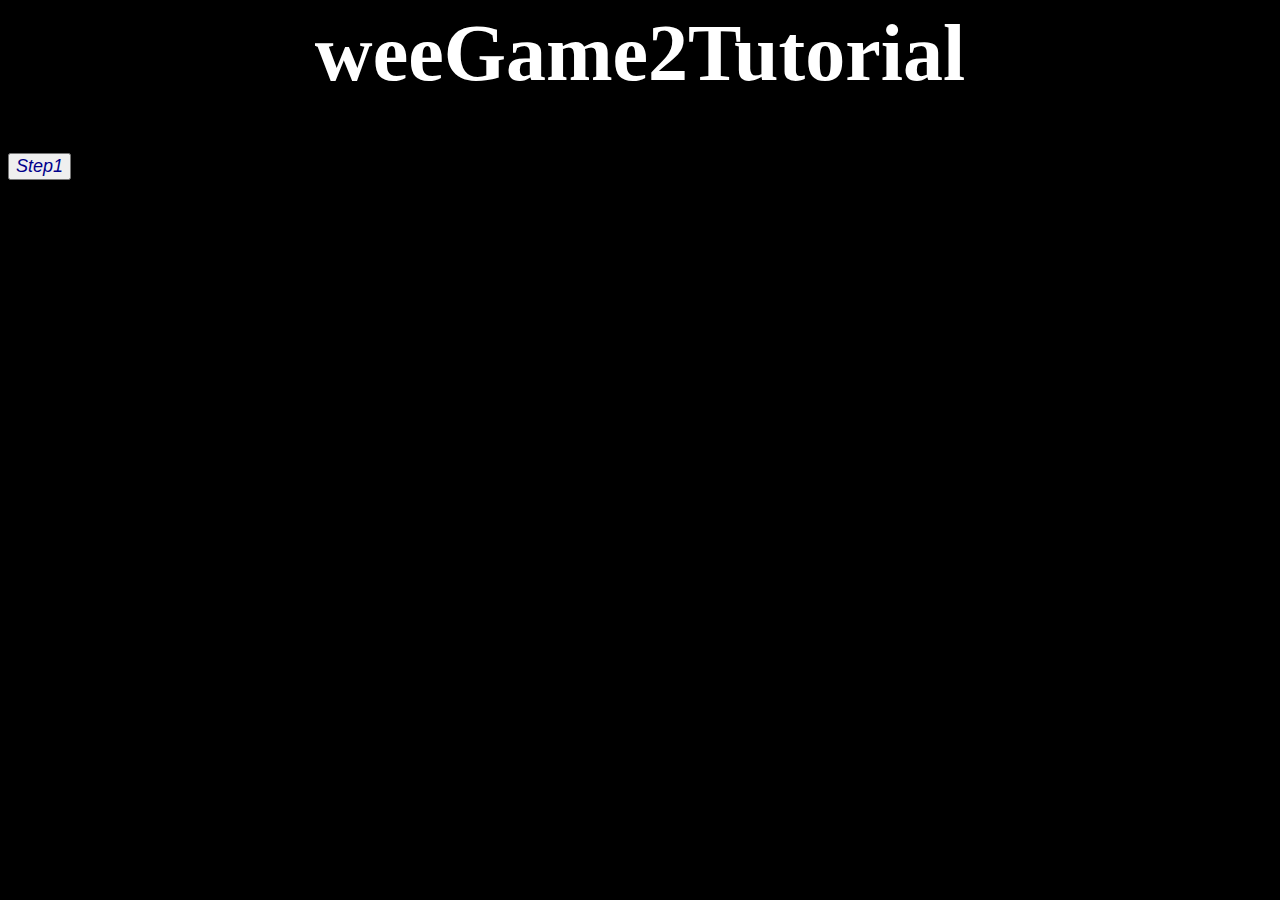
<file: weeGame2Tutorial.html>
<html>
    <head>
        <title>weeGame2Tutorial</title>
    </head>
    <meta name="viewport" content="width=device-width, initial-scale=1">
        <style>
            .tooltip {
                font-size: large;
                color: darkblue;
                font-style: italic;
            }
            
            .tooltiptext {
                font-size: large;
                color: gold;
                font-style: italic;
            }

            body {
                background-color: black;
                font-family: cursive;
            }

            .glow {
                font-size: 80px;
                color: #fff;
                text-align: center;
                -webkit-animation: glow 1s ease-in-out infinite alternate;
                -moz-animation: glow 1s ease-in-out infinite alternate;
                animation: glow 1s ease-in-out infinite alternate;
            }

            @-webkit-keyframes glow {
                from {
                    text-shadow: 0 0 10px #fff, 0 0 20px #fff, 0 0 30px #e60073, 0 0 40px #e60073, 0 0 50px #e60073, 0 0 60px #e60073, 0 0 70px #e60073;
                }
                
                to {
                    text-shadow: 0 0 20px #fff, 0 0 30px #ff4da6, 0 0 40px #ff4da6, 0 0 50px #ff4da6, 0 0 60px #ff4da6, 0 0 70px #ff4da6, 0 0 80px #ff4da6;
                }
            }
        </style>
    <body>    
        <script lang="javascript">
            function Step1OfTutorial() {
                let TutorialStep101 = document.getElementById("line1");
                if (TutorialStep101.style.display === "none") {
                    TutorialStep101.style.display = "block";
                } else {
                    TutorialStep1.style.display = "none";
                }
                setTimeout(Step1OfTutorial2, 1000);
            }
            
            function Step1OfTutorial2() {
                let TutorialStep102 = document.getElementById("step2btn")
                if (TutorialStep102.style.display === "none") {
                    TutorialStep102.style.display = "block";
                } else {
                    TutorialStep102.style.display = "none";
                }
                
            }
            function Step2OfTutorial(){
                let TutorialStep103 = document.getElementById("line2");
                if (TutorialStep103.style.display === "none") {
                    TutorialStep103.style.display = "block";
                } else {
                    TutorialStep103.style.display = "none";
                }
                setTimeout(Step2OfTutorial2, 1000);
            }
            
            function Step2OfTutorial2() {
                let TutorialStep104 = document.getElementById("step3btn")
                if (TutorialStep104.style.display === "none") {
                    TutorialStep104.style.display = "block";
                } else {
                    TutorialStep104.style.display = "none";
                }
                
            }
        
            function Step3OfTutorial(){
                let TutorialStep105 = document.getElementById("line3");
                if (TutorialStep105.style.display === "none") {
                    TutorialStep105.style.display = "block";
                } else {
                    TutorialStep105.style.display = "none";
                }
                setTimeout(Step3OfTutorial3, 1000);
            }
        
            function Step3OfTutorial3(){
                let TutorialStep106 = document.getElementById("step4btn");
                if (TutorialStep106.style.display === "none") {
                    TutorialStep106.style.display = "block";
                } else {
                    TutorialStep106.style.display = "none";
                }
                
            }
            
            function Step4OfTutorial(){
                let TutorialStep107 = document.getElementById("line4");
                if (TutorialStep107.style.display === "none") {
                    TutorialStep107.style.display = "block";
                } else {
                    TutorialStep107.style.display = "none";
                }
                setTimeout(Step4OfTutorial4, 1000);
            }
            
            function Step4OfTutorial4(){
                let TutorialStep108 = document.getElementById("step5btn");
                if (TutorialStep108.style.display === "none") {
                    TutorialStep108.style.display = "block";
                } else {
                    TutorialStep108.style.display = "none";
                }
                
            }
            
            function Step5OfTutorial(){
                let TutorialStep109 = document.getElementById("line5");
                if (TutorialStep109.style.display === "none") {
                    TutorialStep109.style.display = "block";
                } else {
                    TutorialStep109.style.display = "none";
                }
                setTimeout(EnterGame, 3500)
            }
            
            function EnterGame() {
                if (confirm('Are you ready to play the game?')) {
      				window.location = 'file:///C:/_code/TerraDog/oceanhim.github.io/weeGame2.html'
    			} else {
                    alert("Feel free to keep practicing in the tutorial.")
                    let gamereturn = document.getElementById("returntogame");
                    if (gamereturn.style.display === "none") {
                        gamereturn.style.display = "block";

                }
                }
            }
            
            function returntothegame() {
                if (confirm('Are you ready to play the game now?')) {
      				window.location = 'file:///C:/_code/TerraDog/oceanhim.github.io/weeGame2.html'
    			}
            }
            /*What I need to do next:
                When they click the Step1 button, after 4 seconds, the attack button will appear and the player can see how the cooldown works.
                When they click the Second button, an example of their damage counter will pop up/ same for when the orc attacks.
                When they click the 3rd button, I will show what your Armor stat will look like and how it comes into play.
                When they click the fourth button. I will show the player their stats/ an example and their high achievement.0

            */
            </script>
        <h1 class="glow">
            weeGame2Tutorial
        </h1>
        <input type="button" class="tooltip" id="step1btn" value="Step1" onclick="Step1OfTutorial()">
        
        <li id="line1" style="display: none;" class="tooltiptext">Whenever you attack using the attack button, it will go away because you will have a cooldown of 2 seconds. So you can't attack for 2 seconds, then the button will pop up again and you can attack again</li>
        
        <input style="display: none;" type="button" class="tooltip" id="step2btn" value="Step2" onclick="Step2OfTutorial()">
        
        <li id="line2" style="display: none;" class="tooltiptext">When you attack, the amount of damage you have done will be displayed in blue color text with a black background.</li>
        
        <input style="display: none;" type="button" class="tooltip" id="step3btn" value="Step3" onclick="Step3OfTutorial()">

        <li id="line3" style="display: none;" class="tooltiptext">Both you and the orcs will have armor and that armor will block some of the damage that you and the orcs will do.</li>
        
        <input style="display: none;" type="button" class="tooltip" id="step4btn" value="Step4" onclick="Step4OfTutorial()">

        <li id="line4" style="display: none;" class="tooltiptext">You have Gold and a score. Each time you defeat an orc, you will gain gold and 1 added to your score. You will have a high score and the higher the score, the more rewards, achievements, and more!</li>

        <input style="display: none;" type="button" class="tooltip" id="step5btn" value="Step5" onclick="Step5OfTutorial()">
        
        <li id="line5" style="display: none;" class="tooltiptext">Orcs will attack automatically and somewhat frequently so be ready to fight! Compete with your friends to see who can get the highest score!</li>
    
        <input style="display: none;" type="button" class="tooltip" id="returntogame" value="Go to the game" onclick="returntothegame()">
    </body>
</html>
</file>
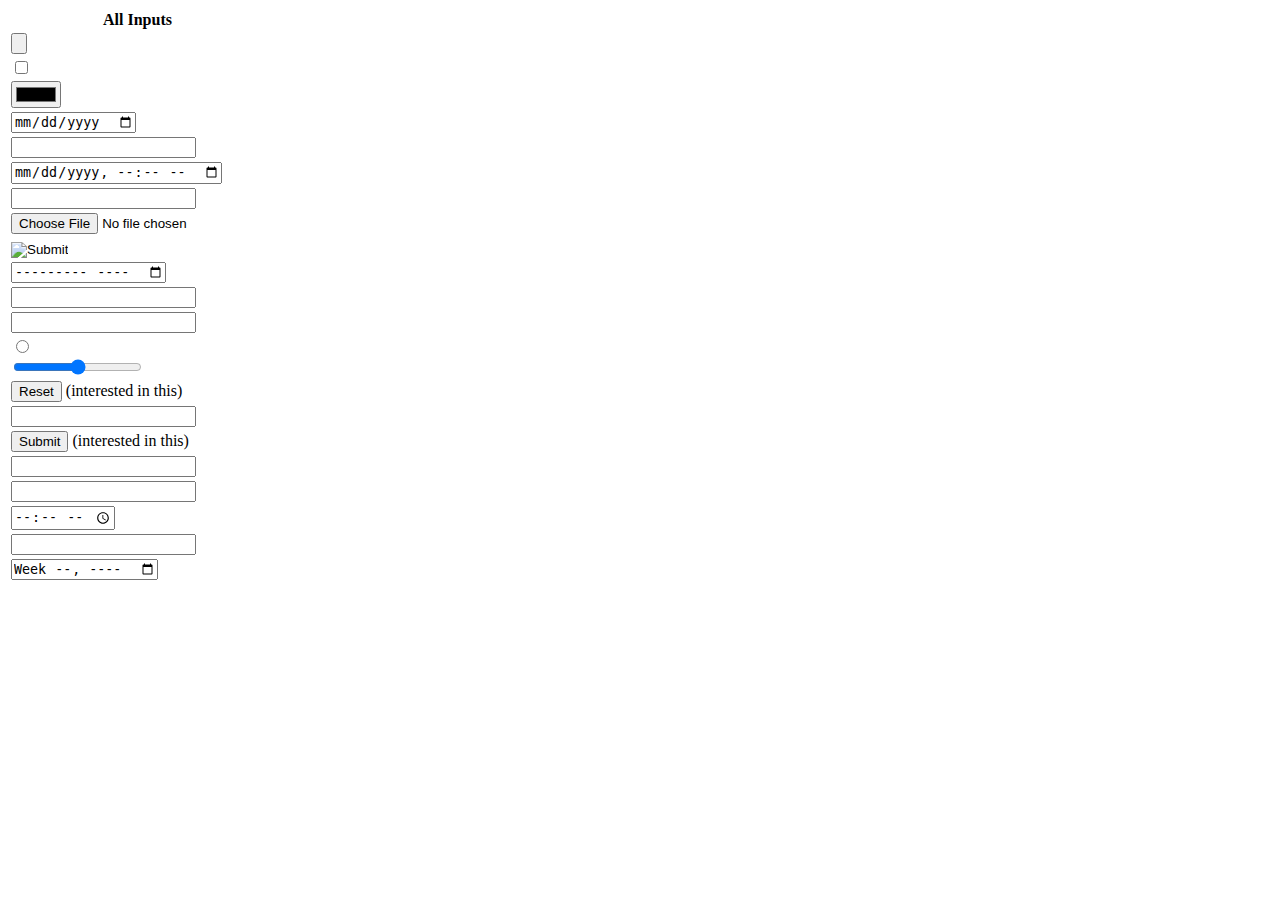
<file: OtherProjects/allbuttonstable.html>
<html>
    <head>
        <body>
            <table>
                    <th>
                        All Inputs
                    </th>
                <tr>
                        <td>
                        <input type="button">
                        </td>
                </tr>
                <tr>
                        <td>
                        <input type="checkbox">
                        </td>
                </tr>
                <tr>
                        <td>
                        <input type="color">
                        </td>
                </tr>
                <tr>
                        <td>
                        <input type="date">
                        </td>
                </tr>
                <tr>
                        <td>
                        <input type="datetime">
                        </td>
                </tr>
                <tr>
                        <td>
                        <input type="datetime-local">
                        </td>
                </tr>
                <tr>
                        <td>
                        <input type="email">
                        </td>
                </tr>
                <tr>
                        <td>
                        <input type="file">
                        </td>
                </tr>
                <tr>
                        <td>
                        <input type="hidden">
                        </td>
                </tr>
                <tr>
                        <td>
                        <input type="image">
                        </td>
                </tr>
                <tr> 
                        <td>
                        <input type="month">
                        </td>
                </tr>
                <tr> 
                        <td>
                        <input type="number">
                        </td>
                </tr>  
                <tr>
                        <td>
                        <input type="password">
                        </td>
                </tr>
                <tr>        
                        <td>
                        <input type="radio">
                        </td>
                </tr>
                <tr>
                        <td>
                        <input type="range">
                        </td>
                </tr>            
                <tr>
                        <td>
                        <input type="reset"> (interested in this)
                        </td>
                </tr>
                <tr>        
                        <td>
                        <input type="search"> 
                        </td>
                </tr>
                <tr>        
                        <td>
                        <input type="submit"> (interested in this)
                        </td>
                </tr>
                <tr>        
                        <td>
                        <input type="tel">
                        </td>
                </tr>
                <tr>        
                        <td>
                        <input type="text">
                        </td>
                </tr>
                <tr>        
                        <td>
                        <input type="time">
                        </td>
                </tr>
                <tr>        
                        <td>
                        <input type="url">
                        </td>
                </tr>
                <tr>
                        <td>
                        <input type="week"> 
                        </td>
                </tr>
            </table>
        </body>
    </head>
</html>
</file>
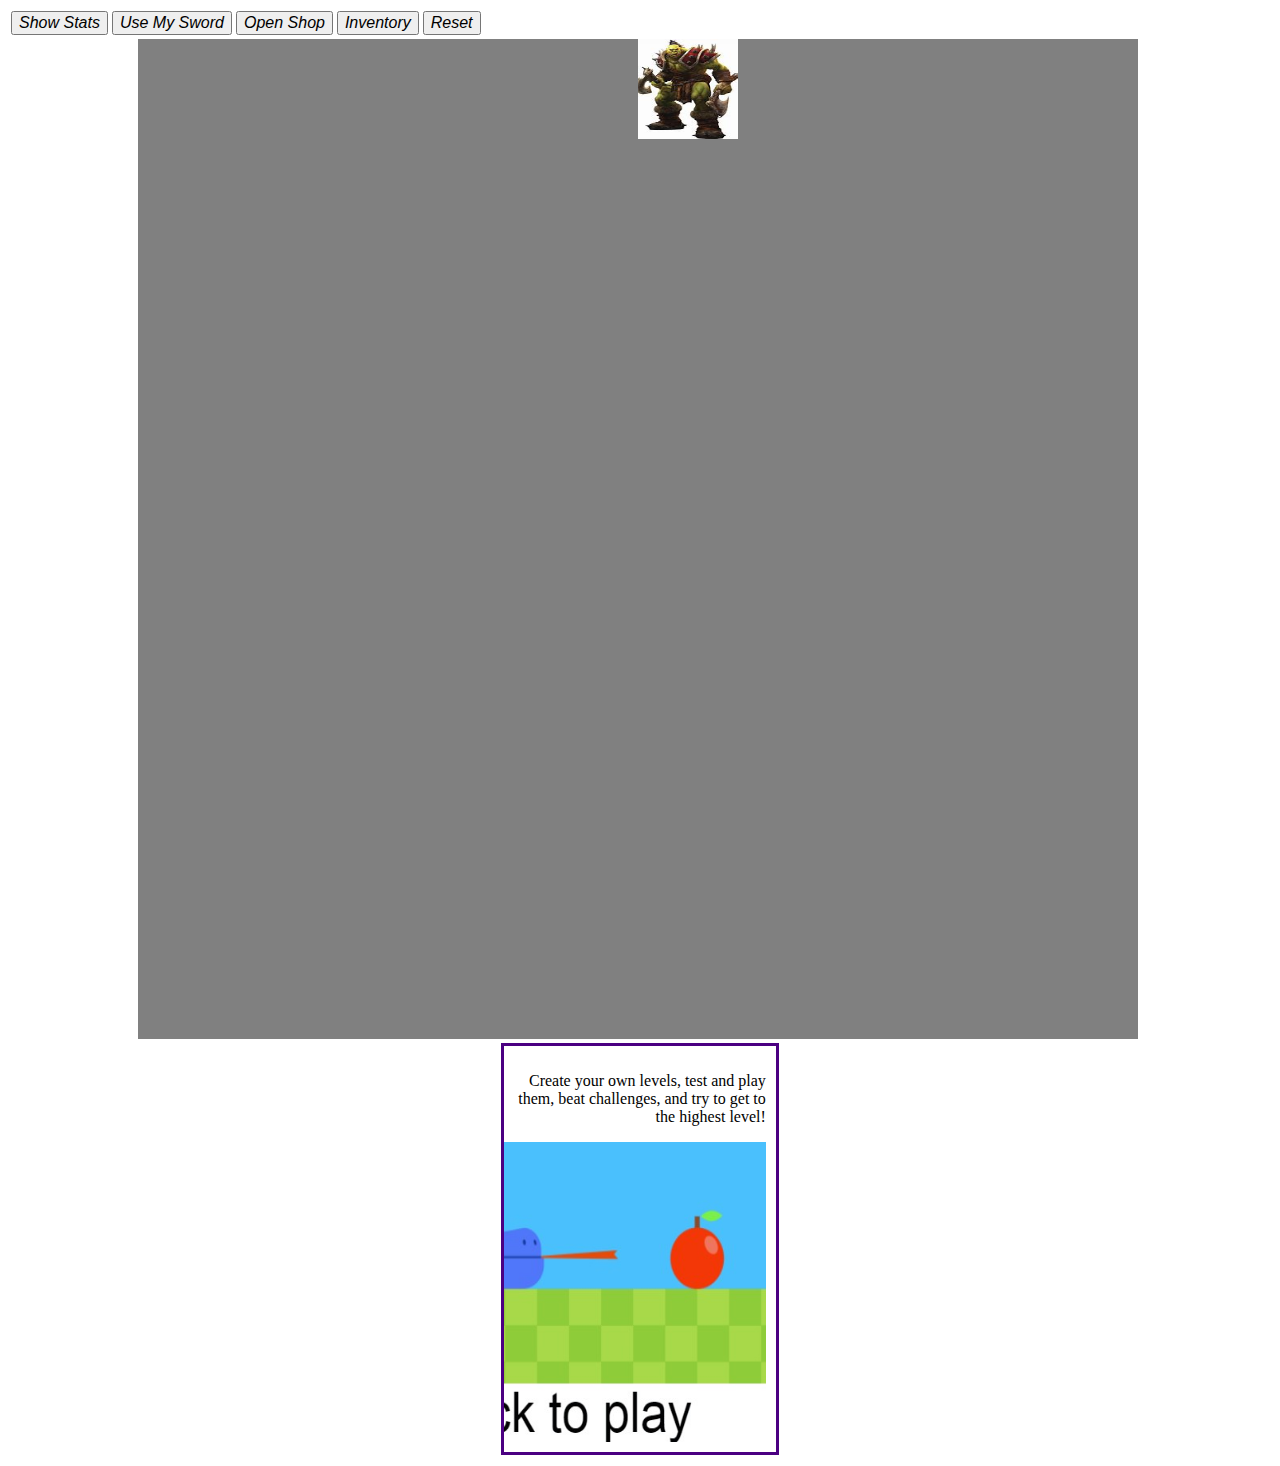
<file: OtherProjects/weeGame.html>
<script lang="javascript">

let OrcHealth = 100;


let WoodenSword = initWeapon("WoodenSword",1,10,0,10);
let TinSword = initWeapon("TinSword",5,15,30,20);
let IronSword = initWeapon("IronSword",15,25,50,30);
let DiamondSword = initWeapon("DiamondSword",30,50,100,60);
let PlatinumSword = initWeapon("PlatinumSword",50,100,200,135);


function initWeapon(Name, minDmg, maxDmg, Cost, value){
        return {
            Name : Name,
            minDamage : minDmg,
            maxDamage : maxDmg,
            Cost : Cost,
            SellAmount : value
        };
}

let player = {};
player.Health = 100;
player.Level= 1;
player.Gold = 0;
player.Strength = 5;
player.Inventory = [WoodenSword];
player.Xp = 0;
player.XpNeeded = 50;
player.ActiveWeapon = player.Inventory[0];



let Store={};
Store.Inventory = [TinSword, IronSword, DiamondSword, PlatinumSword];



function getDamage(Weapon){
    return Math.floor(Math.random() * (Weapon.maxDamage - Weapon.minDamage + 1)) + Weapon.minDamage;
}
function EnoughXpToLevelUp () {
    if (player.Xp >= player.XpNeeded) {
        player.Level += 1;
        player.Gold += 10;
        player.Strength += 5
        player.Xp =0;
        player.XpNeeded = player.Level * 50
        alert (`You Leveled up! You are now Level ${player.Level}`)
    }
}

function OpenInventory () {
    console.log(player.Inventory);
}

function UseMySword () {
    let thisturnWeaponDmg = getDamage(player.ActiveWeapon);
    let thisTurnDamage = thisturnWeaponDmg + player.Strength
    
    function ReturningcombatInfo () {
        return `You used your ${player.ActiveWeapon.Name} to do ${thisTurnDamage} damage to the Orc, now it has ${OrcHealth} Health left`;
    }

    function combatInfo () {
    document.getElementById("CombatDamage").innerText=ReturningcombatInfo();
}

    OrcHealth -= (thisTurnDamage);
    combatInfo();
    //console.log (`the Orc's health is ${OrcHealth}`)
    if (OrcHealth <= 0) {
        player.Xp += 25;
        player.Gold += 30
        console.log("Oooh, collected 5 gold from the Orc!")
        EnoughXpToLevelUp();
        OrcHealth = player.Level * 100
        alert (`The next Orc's health is at ${OrcHealth}`)
        alert (`You now have ${player.Gold} Gold`)
    }
}

function instore (item) {
    return Store.Inventory.find( ele => ele === item)
}

function OpenShop () {
    let ShopButtons = document.getElementById("ShopActions");
    if (ShopButtons.style.display === "none") {
        ShopButtons.style.display = "block";
    } else {
        ShopButtons.style.display = "none";
    }

    learnAppend();
}

function canAfford(item){
    return player.Gold >= item.Cost;
}
function sellItem(item){
    if (player.Inventory.find( ele => ele === item)) {
        player.Inventory.pop(item);
        console.log ("Thank you, have a good day!")
        player.Gold += item.SellAmount;
        Store.Inventory.push(item);
        alert (`You got ${item.SellAmount} gold from selling your ${item.Name}`)
    }else {
        console.log ("Sorry, you don't have that.")
    }    
    console.log(`You now have ${player.Gold}`)
}
function BuyItem(item){
    
    if(canAfford(item) && instore(item)){
        player.Inventory.push(item); 
        player.Gold -= item.Cost;
        console.log ("Here you go.")       
        Store.Inventory.pop(item); 
        player.ActiveWeapon = player.Inventory[player.Inventory.length-1]
        
    }else{
        console.log ("sorry, you don't have enough gold yet. Come back when you have enough.")
    }
    console.log(`You have ${player.Gold} Gold`)
}



function updateCharStats(){
    return [`Your Name: ${player.FirstName}, Health: ${player.Health}, Level: ${player.Level}, Gold: ${player.Gold}, Strength: ${player.Strength}, Active Weapon: ${player.ActiveWeapon.Name}, XP: ${player.Xp} / ${player.XpNeeded}`];
}
// let CharStats = updateCharStats

function ShowStats () {
    document.getElementById("Stats").innerText=updateCharStats(); style="font-size: 120px;"
}

function DidPlayerDie () {
    if (player.Health <= 0) {
        if (confirm('You lost. Press ok to restart.')) {
      window.location = 'file:///C:/_code/TerraDog/oceanhim.github.io/OtherProjects/weeGame.html'
    }
    }
}

function Reset () {
    player.Health -= player.Health;
    DidPlayerDie();
}

function learnAppend(){
    let conta = document.getElementById("ItemsInShop");
    conta.innerHTML = '';
    Store.Inventory.forEach(element => {
        let mydiv = document.createElement("div");
        let myspan= document.createElement("span");
        let mybutton= document.createElement("input");
            mybutton.classList.add('tooltip');
            mybutton.type='button';
            mybutton.value = "Buy " + element.Name
            mybutton.addEventListener("click", (e)=>{BuyItem(element);})
            myspan.textContent = `Buy for ${element.Cost} Gold:`;
            
        mydiv.appendChild(myspan);
        mydiv.appendChild(mybutton);
        conta.appendChild(mydiv);      
    });
}

function UserCreatesCharName () {
    let Introduction;
  let person = prompt("Your character name:");
  if (person == null || person == "") {
    Introduction = "User cancelled the prompt.";
  } else {
    Introduction = "Hello " + person + "! Battles are awaiting";
  }
  alert("Hello " + person + "! Battles are awaiting")
}

</script>

<html>
    <head>
        <style>
            .tooltip {
                position: relative;
                display: inline-block;
                font-size: medium;
                font-style: italic;
            }

            .tooltip .tooltiptext {
                visibility: hidden;
                width: 120px;
                background-color: black;
                color: #fff;
                text-align: center;
                border-radius: 6px;
                padding: 5px 0;

            /* Position the tooltip */
                position: absolute;
                z-index: 1;
            }

            .tooltip:hover {
                border-radius: 10px;
                border-right-color: seagreen;
                background-color: cyan;
                border-bottom-color: royalblue;
                border-left: slateblue;
                border-top: tomato;
                cursor: pointer;
            }

            .tooltip:hover .tooltiptext {
                visibility: visible;
            }
        
            .advertisementForDadsGame {
                margin: auto;
                width: 20%;
                text-align: right;
                border: 3px solid indigo;
                padding: 10px;
                overflow: auto;
            }
        
            a:link a:hover {
                cursor: pointer;
            }

            .SnakeImg {
                float: right;
                display: block;
            }

            #p1 {
                position: absolute;
            }

            #opponent {
                position: absolute;
            }

            #container {
                background-color: gray;
                position: relative;
                width: 1000px;
                height: 1000px;
                vertical-align: middle;
            }

            canvas {
                border: 1px solid black;
                background-color: gray;
            }

            #CombatDamage {
                font-size: large;
                color: blue;
            }

        </style>
    </head>
    <body onload="UserCreatesCharName()">
         <table width="100%" height="100%">
            <tr>
                <td valign="top" colspan="2">
                    <input type="button" class="tooltip" value="Show Stats" onclick="ShowStats()">
                    <input type="button" class="tooltip" id="TheWeaponTheCharacterIsUsing" value="Use My Sword" onclick="UseMySword()">
                    <input type="button" class="tooltip" value="Open Shop" onclick="OpenShop()">
                    <input type="button" class="tooltip" value="Inventory" onclick="OpenInventory()">
                    <input type="button" class="tooltip" value="Reset" onclick="Reset()">
                    <h1>
                    <div id="ShopActions" style="display: none;">
                        <div id="ItemsInShop"></div>
                        <div>        
                            <span class="tooltiptext5" style="font-size: 33px;">Sell for 20 Gold:</span>
                            <input type="button" class="tooltip" value="Sell Tin Sword" onclick="sellItem(TinSword)">
                        </div>        
                        <div>        
                                <span class="tooltiptext6" style="font-size: 33px;">Sell for 30 Gold:</span>
                            <input type="button" class="tooltip" value="Sell Iron Sword" onclick="sellItem(IronSword)">
                        </div>     
                        <div>    
                                <span class="tooltiptext7" style="font-size: 33px;">Sell for 60 Gold:</span>
                            <input type="button" class="tooltip" value="Sell Diamond Sword" onclick="sellItem(DiamondSword)">
                        </div>     
                        <div>    
                                <span class="tooltiptext8" style="font-size: 33px;">Sell for 135 Gold:</span>
                            <input type="button" class="tooltip" value="Sell Platinum Sword" onclick="sellItem(PlatinumSword)">
                        </div>    
                    </div>
                    </h1>
                </td>
            </tr>
            <tr>
                <td align="center">
                    <div id="CombatDamage"></div>  
                    <div id="container">
                        <img src="../WebsiteMaterial/images/peson.jpg" width="100px" height="100px" id="p1" />
                        <img src="../WebsiteMaterial/images/orc.jpg" width="100px" height="100px" id="opponent" />
                    </div>
                </td>
                <td>
                    <div id="CharName"></div>
                    <div id="Stats"></div>                  
                </td>
            </tr>
            <tr>
                <td align="absolute" colspan="2">
                        <div class="advertisementForDadsGame">
                            <p>Create your own levels, test and play them, beat challenges, and try to get to the highest level!</p>    
                            <a href="https://inspiring-mahavira-42a2b1.netlify.app/">
                            <img class="SnakeImg" src="../WebsiteMaterial/images/SnakeImg.jpg" alt="Snake" width="400" height="300">
                            </a>
                        </div>                       
                </td>
            </tr>
        </table>
        <div id="Store"></div>
        <div id="InventoryItems"></div>
        <div id="CharName"></div>
    </body>
</html>
</file>
